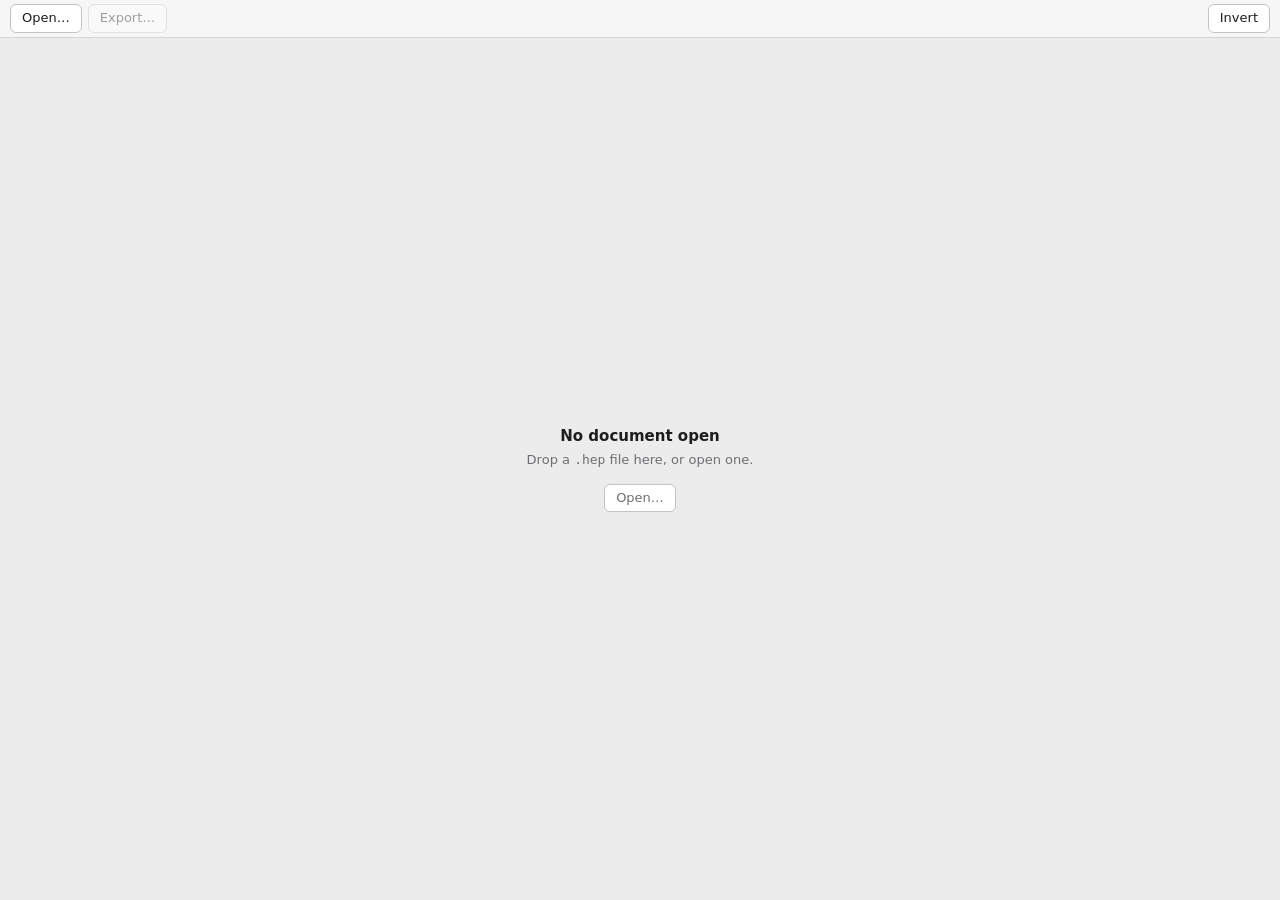
<file: crates/hephaestus-viewer/ui/index.html>
<!doctype html>
<html lang="en">
  <head>
    <meta charset="utf-8" />
    <meta name="viewport" content="width=device-width, initial-scale=1" />
    <title>Hephaestus Viewer</title>
    <link rel="stylesheet" href="style.css" />
  </head>
  <body>
    <!--
      One window, one document. There is no tab strip here on purpose: on
      macOS every window carries the same tabbing identifier, so AppKit draws
      a real tab bar above this and the window title is the tab's label.
    -->
    <header id="bar">
      <div id="actions">
        <button id="open" type="button" title="Open a plot document (⌘O)">Open…</button>
        <button id="export" type="button" disabled title="Export the plot (⌘E)">
          Export…
        </button>
      </div>
      <div id="spacer"></div>
      <button id="dark" type="button" aria-pressed="false" title="Invert the theme (⇧⌘I)">
        Invert
      </button>
    </header>

    <main id="stage">
      <canvas id="plot"></canvas>

      <div id="empty">
        <p class="headline">No document open</p>
        <p>Drop a <code>.hep</code> file here, or open one.</p>
        <button id="open-empty" type="button">Open…</button>
      </div>

      <div id="banner" role="status" hidden>
        <span id="banner-text"></span>
        <button id="banner-close" type="button" aria-label="Dismiss">×</button>
      </div>

      <div id="drop" hidden><span>Drop to open</span></div>
    </main>

    <dialog id="export-dialog">
      <form id="export-form" method="dialog">
        <h2>Export</h2>

        <label>
          Format
          <select id="format">
            <option value="png">PNG image</option>
            <option value="jpeg">JPEG image</option>
            <option value="tiff">TIFF image</option>
            <option value="webp">WebP image</option>
            <option value="svg">SVG drawing</option>
            <option value="pdf">PDF document</option>
          </select>
        </label>

        <div class="row">
          <label>
            Width
            <input id="width" type="number" min="0.01" step="0.01" value="7" />
          </label>
          <label>
            Height
            <input id="height" type="number" min="0.01" step="0.01" value="5" />
          </label>
          <label>
            Unit
            <select id="unit">
              <option value="in">inches</option>
              <option value="mm">mm</option>
              <option value="pt">points</option>
              <option value="px">pixels</option>
            </select>
          </label>
        </div>

        <label id="dpi-field">
          Resolution (dpi)
          <input id="dpi" type="number" min="1" max="2400" step="1" value="300" />
        </label>

        <label id="quality-field" hidden>
          JPEG quality
          <input id="quality" type="number" min="1" max="100" step="1" value="90" />
        </label>

        <fieldset id="svg-fields" hidden>
          <legend>SVG text</legend>
          <label class="check">
            <input id="outline-text" type="checkbox" />
            Convert text to outlines
          </label>
          <label class="check">
            <input id="embed-fonts" type="checkbox" />
            Embed fonts
          </label>
        </fieldset>

        <p id="export-note"></p>

        <menu>
          <button id="export-cancel" type="button">Cancel</button>
          <button id="export-go" type="submit" value="export">Export…</button>
        </menu>
      </form>
    </dialog>

    <div id="toast" role="status" hidden></div>

    <script type="module" src="app.js"></script>
  </body>
</html>
</file>
<file: crates/hephaestus-viewer/ui/style.css>
/* Chrome only. Everything inside the canvas is the plot's own theme, which
   follows the document rather than the desktop — so the two are toggled
   independently and the "Invert" button is about the plot, not about this.

   The aim here is to stop looking like a web page. Four things do most of
   that work, and none of them is a colour choice: `color-scheme` so the
   platform draws its own scrollbars and controls, the `AccentColor` system
   keyword so accents are the one the user actually chose, the system font
   stack with the platform's own smoothing, and a window with no tab strip in
   it — on macOS AppKit draws the tab bar above this, since every window
   carries the same tabbing identifier. */

:root {
  /* Lets the platform draw form controls, scrollbars and focus rings for the
     active appearance, rather than us approximating them. */
  color-scheme: light dark;

  --bar: #f6f6f6;
  --bar-edge: #d5d5d5;
  --ink: #1d1d1f;
  --ink-dim: #6e6e73;
  --stage: #ececec;
  --panel: #ffffff;
  --field-edge: #c4c4c6;
  --control: #ffffff;
  --warn-bg: #fdf3e3;
  --warn-ink: #7a4a05;
  --warn-edge: #e3c07a;
}

@media (prefers-color-scheme: dark) {
  :root {
    --bar: #2d2d2d;
    --bar-edge: #1a1a1a;
    --ink: #f5f5f7;
    --ink-dim: #98989d;
    --stage: #1e1e1e;
    --panel: #2d2d2d;
    --field-edge: #4a4a4c;
    --control: #3a3a3c;
    --warn-bg: #3a2e18;
    --warn-ink: #f0d9a8;
    --warn-edge: #6b5528;
  }
}

* {
  box-sizing: border-box;
}

html,
body {
  margin: 0;
  height: 100%;
  overflow: hidden;
  /* `-apple-system` first so macOS gets SF with its optical sizes; the rest
     cover Windows and Linux. */
  font:
    13px/1.4 -apple-system,
    BlinkMacSystemFont,
    system-ui,
    'Segoe UI',
    Cantarell,
    sans-serif;
  color: var(--ink);
  background: var(--stage);
  /* Native text rendering weight. Without it WebKit renders chrome text
     noticeably heavier than every other app on the screen. */
  -webkit-font-smoothing: antialiased;
  /* Nothing here is a document to select, and a stray text selection in a
     toolbar is a browser tell. */
  -webkit-user-select: none;
  user-select: none;
  /* No rubber-band past the edges: an app window does not bounce. */
  overscroll-behavior: none;
}

body {
  display: grid;
  grid-template-rows: auto 1fr;
}

/* ─── The toolbar ──────────────────────────────────────────────────────── */

#bar {
  display: flex;
  align-items: center;
  gap: 8px;
  min-height: 38px;
  padding: 0 10px;
  background: var(--bar);
  border-bottom: 1px solid var(--bar-edge);
  /* Dragging the window by its toolbar, which every native app allows. */
  -webkit-app-region: drag;
}

#actions,
#bar > button {
  -webkit-app-region: no-drag;
}

#actions {
  display: flex;
  align-items: center;
  gap: 6px;
}

#spacer {
  flex: 1 1 auto;
}

/* A macOS push button: 6px radius since Big Sur, a hairline border, and a
   control-coloured face rather than a flat fill. */
button {
  padding: 4px 11px;
  border: 1px solid var(--field-edge);
  border-radius: 6px;
  background: var(--control);
  color: inherit;
  font: inherit;
  cursor: default;
}

button:disabled {
  opacity: 0.4;
}

button:not(:disabled):active {
  filter: brightness(0.94);
}

/* The platform's accent, not one we picked. The plain value is a fallback for
   engines without the system keyword; the second declaration wins where it is
   supported and is dropped where it is not. */
button:focus-visible,
input:focus-visible,
select:focus-visible {
  outline: 2px solid #0a64d2;
  outline: 2px solid AccentColor;
  outline-offset: 1px;
}

#dark[aria-pressed='true'] {
  border-color: #0a64d2;
  border-color: AccentColor;
  box-shadow: inset 0 0 0 1px #0a64d2;
  box-shadow: inset 0 0 0 1px AccentColor;
}

/* ─── The stage ────────────────────────────────────────────────────────── */

#stage {
  position: relative;
  overflow: hidden;
}

/* The canvas is sized entirely in CSS. Its backing store is assigned only
   when pixels for that size have arrived — see `frame.js` — so a resize
   stretches the previous frame instead of clearing to white. */
#plot {
  position: absolute;
  inset: 0;
  width: 100%;
  height: 100%;
  display: block;
}

#plot[hidden] {
  display: none;
}

#empty {
  position: absolute;
  inset: 0;
  display: grid;
  place-content: center;
  justify-items: center;
  gap: 4px;
  color: var(--ink-dim);
  text-align: center;
}

#empty[hidden] {
  display: none;
}

#empty .headline {
  margin: 0;
  font-size: 15px;
  font-weight: 600;
  color: var(--ink);
}

#empty p {
  margin: 0;
}

#empty button {
  margin-top: 10px;
}

#banner {
  position: absolute;
  top: 10px;
  left: 10px;
  right: 10px;
  display: flex;
  gap: 8px;
  align-items: flex-start;
  padding: 8px 10px;
  border: 1px solid var(--warn-edge);
  border-radius: 8px;
  background: var(--warn-bg);
  color: var(--warn-ink);
  font-size: 12px;
  white-space: pre-wrap;
  box-shadow: 0 1px 4px rgb(0 0 0 / 12%);
}

#banner[hidden] {
  display: none;
}

#banner-text {
  flex: 1 1 auto;
}

#banner-close {
  flex: 0 0 auto;
  padding: 0 4px;
  border: 0;
  background: none;
  color: inherit;
  font-size: 14px;
  line-height: 1;
}

#drop {
  position: absolute;
  inset: 0;
  display: grid;
  place-content: center;
  background: rgb(10 100 210 / 10%);
  outline: 3px dashed #0a64d2;
  outline: 3px dashed AccentColor;
  outline-offset: -8px;
  font-size: 15px;
  font-weight: 600;
  pointer-events: none;
}

#drop[hidden] {
  display: none;
}

#toast {
  position: absolute;
  bottom: 14px;
  left: 50%;
  transform: translateX(-50%);
  max-width: 70vw;
  padding: 8px 14px;
  border-radius: 8px;
  background: rgb(30 30 30 / 92%);
  color: #f5f5f7;
  font-size: 12px;
  white-space: pre-wrap;
  box-shadow: 0 2px 10px rgb(0 0 0 / 25%);
}

#toast[hidden] {
  display: none;
}

/* ─── The export sheet ─────────────────────────────────────────────────── */

/* A macOS modal is a sheet: it drops from the top edge of its window rather
   than appearing centred, and its corners are square where it meets the
   titlebar. */
#export-dialog {
  margin: 0 auto;
  border: 0;
  border-radius: 0 0 10px 10px;
  padding: 0;
  background: var(--panel);
  color: var(--ink);
  min-width: 340px;
  box-shadow: 0 8px 28px rgb(0 0 0 / 30%);
  animation: sheet-drop 0.2s cubic-bezier(0.2, 0.9, 0.3, 1);
}

@keyframes sheet-drop {
  from {
    transform: translateY(-100%);
  }
}

@media (prefers-reduced-motion: reduce) {
  #export-dialog {
    animation: none;
  }
}

#export-dialog::backdrop {
  background: rgb(0 0 0 / 22%);
}

#export-form {
  display: grid;
  gap: 12px;
  padding: 16px;
}

#export-form h2 {
  margin: 0;
  font-size: 14px;
  font-weight: 600;
}

#export-form label {
  display: grid;
  gap: 4px;
  font-size: 11px;
  color: var(--ink-dim);
}

#export-form label.check {
  display: flex;
  gap: 6px;
  align-items: center;
  font-size: 13px;
  color: var(--ink);
}

#export-form .row {
  display: grid;
  grid-template-columns: 1fr 1fr 1.1fr;
  gap: 8px;
}

#export-form input,
#export-form select {
  padding: 4px 6px;
  border: 1px solid var(--field-edge);
  border-radius: 5px;
  background: var(--control);
  color: var(--ink);
  font: inherit;
}

/* Left to the platform: a native checkbox in the user's accent beats anything
   drawn here. */
#export-form input[type='checkbox'] {
  width: auto;
  padding: 0;
  border: 0;
  background: none;
  accent-color: auto;
}

#export-form fieldset {
  display: grid;
  gap: 6px;
  margin: 0;
  padding: 8px 10px;
  border: 1px solid var(--field-edge);
  border-radius: 6px;
}

#export-form fieldset[hidden],
#export-form label[hidden] {
  display: none;
}

#export-form legend {
  padding: 0 4px;
  font-size: 11px;
  color: var(--ink-dim);
}

#export-note {
  margin: 0;
  min-height: 1.4em;
  font-size: 11px;
  color: var(--ink-dim);
}

#export-form menu {
  display: flex;
  justify-content: flex-end;
  gap: 8px;
  margin: 0;
  padding: 0;
}

/* The default button is accent-filled on macOS, which is also what tells you
   Return will activate it. */
#export-go {
  border-color: transparent;
  background: #0a64d2;
  background: AccentColor;
  color: #ffffff;
  color: AccentColorText;
  font-weight: 500;
}
</file>
